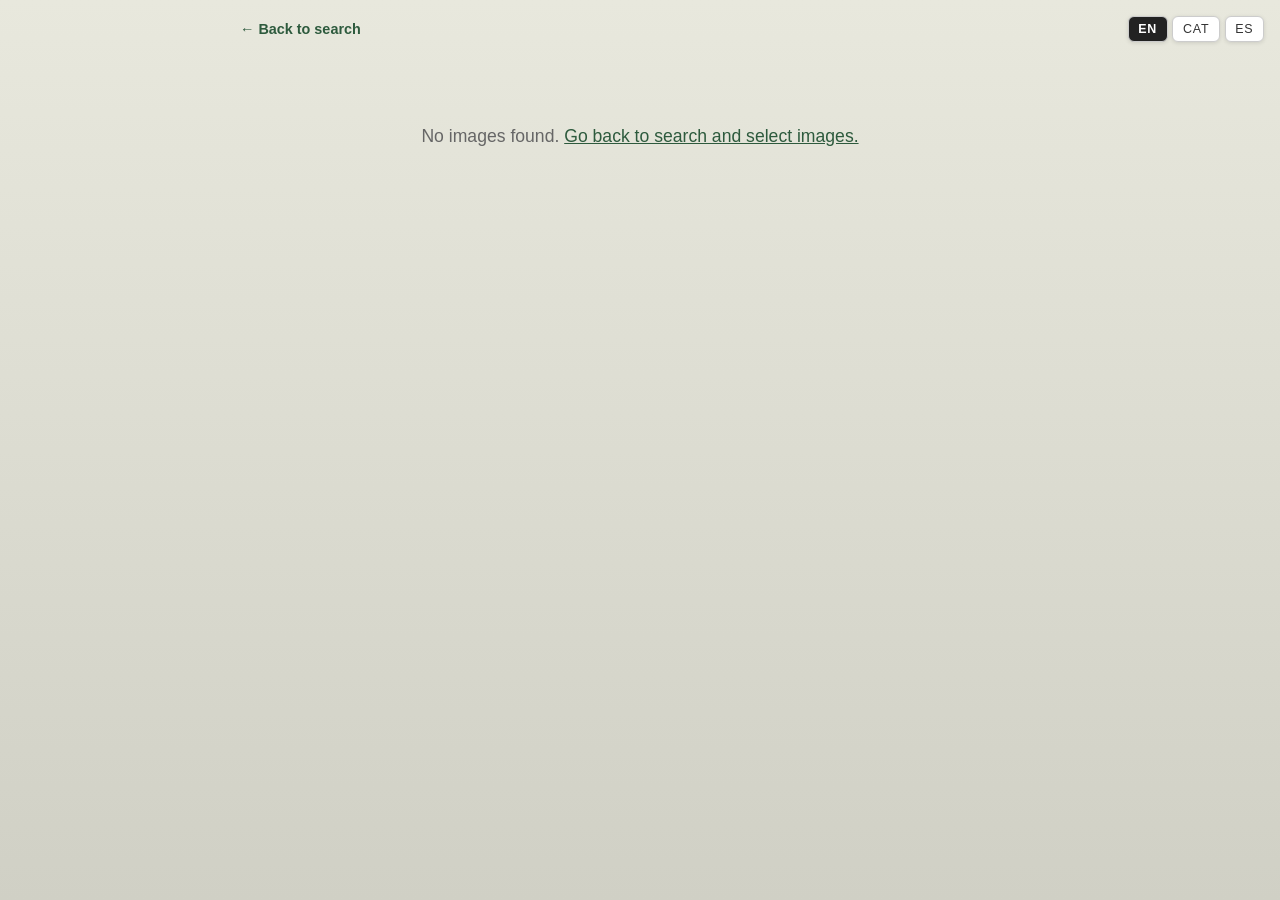
<file: static/flipbook.html>
<!DOCTYPE html>
<html lang="en" data-i18n-title="flipbook.title">
<head>
    <meta charset="UTF-8">
    <meta name="viewport" content="width=device-width, initial-scale=1.0">
    <title>Your Flipbook</title>
    <script src="/static/i18n.js"></script>
    <link rel="stylesheet" href="/static/flipbook.css">

</head>
<body>
    <div class="top-bar">
        <a href="/" class="back-link" data-i18n="flipbook.backLink">← Back to search</a>
    </div>

    <div id="flipbookView" class="flipbook-view hidden">
        <div class="nav-controls">
            <button id="prevPage" class="nav-btn" data-i18n="flipbook.prevBtn">← Previous</button>
            <div class="page-info">
                <span id="pageInfo"></span>
            </div>
            <button id="nextPage" class="nav-btn" data-i18n="flipbook.nextBtn">Next →</button>
        </div>

        <div class="flipbook-stage">
            <div class="book-container">
                <div class="book" id="flipbook"></div>
            </div>
        </div>
    </div>

    <div id="errorMsg" class="hidden error-msg">
        <p>
            <span data-i18n="flipbook.noImages">No images found.</span>
            <a href="/" data-i18n="flipbook.goBack">Go back to search and select images.</a>
        </p>
    </div>

    <script src="/static/flipbook.js"></script>
</body>
</html>
</file>
<file: static/flipbook.css>
/* Reset & Base */
* { margin: 0; padding: 0; box-sizing: border-box; }

:root {
    --green-dark: #2d5a3d;
    --green-medium: #4a7856;
    --green-light: #6b9f7c;
    --cream: #f5f5f0;
    --white: #ffffff;
    --black: #1a1a1a;
    --gray: #666666;
    --gray-light: #e0e0e0;
}

body {
    font-family: -apple-system, BlinkMacSystemFont, 'Segoe UI', Arial, sans-serif;
    background: linear-gradient(to bottom, #e8e8dd 0%, #d0d0c5 100%);
    color: var(--black);
    line-height: 1.6;
    min-height: 100vh;
    padding: 0 20px 30px;
}

.hidden { display: none !important; }

/* Top bar */
.top-bar {
    padding: 16px 0 0;
    max-width: 800px;
    margin: 0 auto;
}

.back-link {
    font-size: 0.9em;
    color: var(--green-dark);
    text-decoration: none;
    font-weight: 600;
}

.back-link:hover { text-decoration: underline; }

/* Error message */
.error-msg {
    text-align: center;
    padding: 80px 20px;
    color: var(--gray);
    font-size: 1.1em;
}

.error-msg a { color: var(--green-dark); }

/* Navigation buttons */
.nav-btn {
    padding: 12px 24px;
    background: var(--green-dark);
    color: var(--white);
    border: none;
    border-radius: 8px;
    font-size: 1em;
    font-weight: 600;
    cursor: pointer;
    transition: all 0.2s ease;
}

.nav-btn:hover:not(:disabled) {
    background: var(--green-medium);
    transform: translateY(-2px);
}

.nav-btn:disabled { background: var(--gray-light); color: var(--gray); cursor: not-allowed; transform: none; }

/* Flipbook view & stage */
.flipbook-view { max-width: 800px; margin: 0 auto 40px; }
.nav-controls { display: flex; justify-content: space-between; align-items: center; padding: 20px 0; margin-bottom: 20px; }
.page-info { font-size: 1.2em; font-weight: 600; color: var(--green-dark); }

.flipbook-stage {
    perspective: 2500px;
    display: flex;
    justify-content: center;
    padding: 10px 0;
}

/* 3D Book Core - A4 Aspect Ratio */
.book-container {
    position: relative;
    width: 100%;
    max-width: min(500px, calc((100vh - 230px) / 1.414));
    aspect-ratio: 1 / 1.414;
    container-type: inline-size;
}

.book {
    position: relative; width: 100%; height: 100%;
    transform-style: preserve-3d;
    box-shadow: 0 15px 50px rgba(0,0,0,0.25);
    border-radius: 4px;
}

.page {
    position: absolute; top: 0; left: 0;
    width: 100%; height: 100%;
    background: var(--white);
    transform-origin: left center;
    transition: transform 0.6s cubic-bezier(0.645, 0.045, 0.355, 1);
    backface-visibility: hidden;
    -webkit-backface-visibility: hidden;
    overflow: hidden;
    border-radius: 4px;
}

.page.flipped { transform: rotateY(-180deg); pointer-events: none; }
.page-content { width: 100%; height: 100%; }

/* ============================================
   LEAFLET & LAYOUTS (100% Height, Fit A4)
   ============================================ */
.leaflet { width: 100%; height: 100%; background: var(--white); overflow: hidden; font-size: 3.2cqw; }
.leaflet img { width: 100%; height: 100%; object-fit: cover; display: block; }

/* 0 - Cover */
.layout-cover { display: block; height: 100%; position: relative; }
.cover-image { width: 100%; height: 100%; position: relative; overflow: hidden; }
.cover-overlay {
    position: absolute; inset: 0;
    background: linear-gradient(to top, rgba(20,50,30,0.95) 0%, transparent 65%);
    display: flex; flex-direction: column; justify-content: flex-end;
    padding: 2.5em; color: var(--white);
}
.cover-tag { font-size: 0.8em; font-weight: 700; letter-spacing: 0.15em; text-transform: uppercase; background: var(--green-light); padding: 0.375em 0.875em; border-radius: 4px; width: fit-content; margin-bottom: 0.9em; }
.cover-title { font-size: 3.5em; font-weight: 800; line-height: 1.1; margin-bottom: 0.15em; }
.cover-sub { font-size: 0.95em; opacity: 0.85; }

/* 1 - Feature */
.layout-feature { display: grid; grid-template-columns: 3fr 2fr; height: 100%; gap: 0; }
.feature-main { display: flex; flex-direction: column; border-right: 1px solid var(--gray-light); }
.feature-img-wrap { flex: 1; overflow: hidden; }
.feature-caption { padding: 1.875em; background: var(--white); border-top: 1px solid var(--gray-light); }
.feature-caption h2 { color: var(--green-dark); margin-bottom: 8px; font-size: 1.8em; }
.feature-caption p { color: var(--gray); font-size: 1em; line-height: 1.6; }
.feature-side { display: flex; flex-direction: column; background: var(--cream); }
.feature-side-img { height: 50%; overflow: hidden; }
.feature-side-text { flex: 1; padding: 1.875em; display: flex; flex-direction: column; gap: 0.625em; }
.feature-badge { font-size: 0.75em; font-weight: 700; letter-spacing: 0.1em; text-transform: uppercase; color: var(--green-medium); }
.feature-side-text h3 { color: var(--green-dark); font-size: 1.3em; }
.feature-side-text p { color: var(--gray); font-size: 0.9em; flex: 1; line-height: 1.6; }

/* 2 - Story */
.layout-story { display: flex; flex-direction: column; height: 100%; }
.story-photo { flex: 0 0 55%; position: relative; overflow: hidden; }
.story-photo-label { position: absolute; bottom: 0; left: 0; right: 0; background: rgba(45,90,61,0.85); color: var(--white); padding: 0.75em 1.5em; font-weight: 600; text-transform: uppercase; font-size: 0.8em; }
.story-body { padding: 2.5em; background: var(--cream); display: flex; flex-direction: column; gap: 1.25em; flex: 1; }
.story-heading { font-size: 1.8em; color: var(--green-dark); }
.story-columns { display: grid; grid-template-columns: 1fr 1fr; gap: 20px; }
.story-columns p { color: var(--gray); font-size: 0.95em; line-height: 1.7; }

/* 3 - Gallery */
.layout-gallery { display: flex; flex-direction: column; height: 100%; background: var(--white); }
.gallery-header { padding: 1.875em; border-bottom: 1px solid var(--gray-light); }
.gallery-header h2 { color: var(--green-dark); font-size: 1.8em; margin-bottom: 5px; }
.gallery-grid { display: grid; grid-template-columns: 2fr 1fr; grid-template-rows: 1fr 1fr; gap: 4px; background: var(--gray-light); flex: 1; overflow: hidden; }
.gallery-item { position: relative; overflow: hidden; }
.gallery-item-large { grid-row: 1 / 3; }
.gallery-label { position: absolute; bottom: 0; left: 0; right: 0; background: rgba(0,0,0,0.6); color: white; padding: 10px 14px; font-size: 0.8em; }

/* 4 - Closing */
.layout-closing { display: grid; grid-template-columns: 1fr 1fr; height: 100%; gap: 0; }
.closing-stats { display: flex; flex-direction: column; border-right: 1px solid var(--gray-light); }
.closing-stats-img { flex: 0 0 45%; overflow: hidden; }
.closing-numbers { flex: 1; background: var(--green-dark); color: white; padding: 1.875em; display: flex; flex-direction: column; justify-content: center; }
.stat-block { display: flex; align-items: baseline; gap: 0.9em; padding: 0.9em 0; border-bottom: 1px solid rgba(255,255,255,0.1); }
.stat-n { font-size: 2.2em; font-weight: bold; min-width: 70px; }
.stat-l { font-size: 0.9em; opacity: 0.8; }
.closing-cta { display: flex; flex-direction: column; background: var(--cream); }
.closing-cta-img { flex: 0 0 45%; overflow: hidden; }
.closing-cta-text { flex: 1; padding: 1.875em; display: flex; flex-direction: column; justify-content: center; gap: 0.9em; }
.closing-cta-text h2 { color: var(--green-dark); font-size: 1.8em; }
.closing-cta-text p { color: var(--gray); font-size: 0.95em; line-height: 1.6; }

/* Mobile */
@media (max-width: 768px) {
    .layout-feature, .layout-closing, .story-columns { grid-template-columns: 1fr; }
    .gallery-grid { grid-template-columns: 1fr; grid-template-rows: repeat(3, 1fr); }
    .gallery-item-large { grid-row: auto; }
}
</file>
